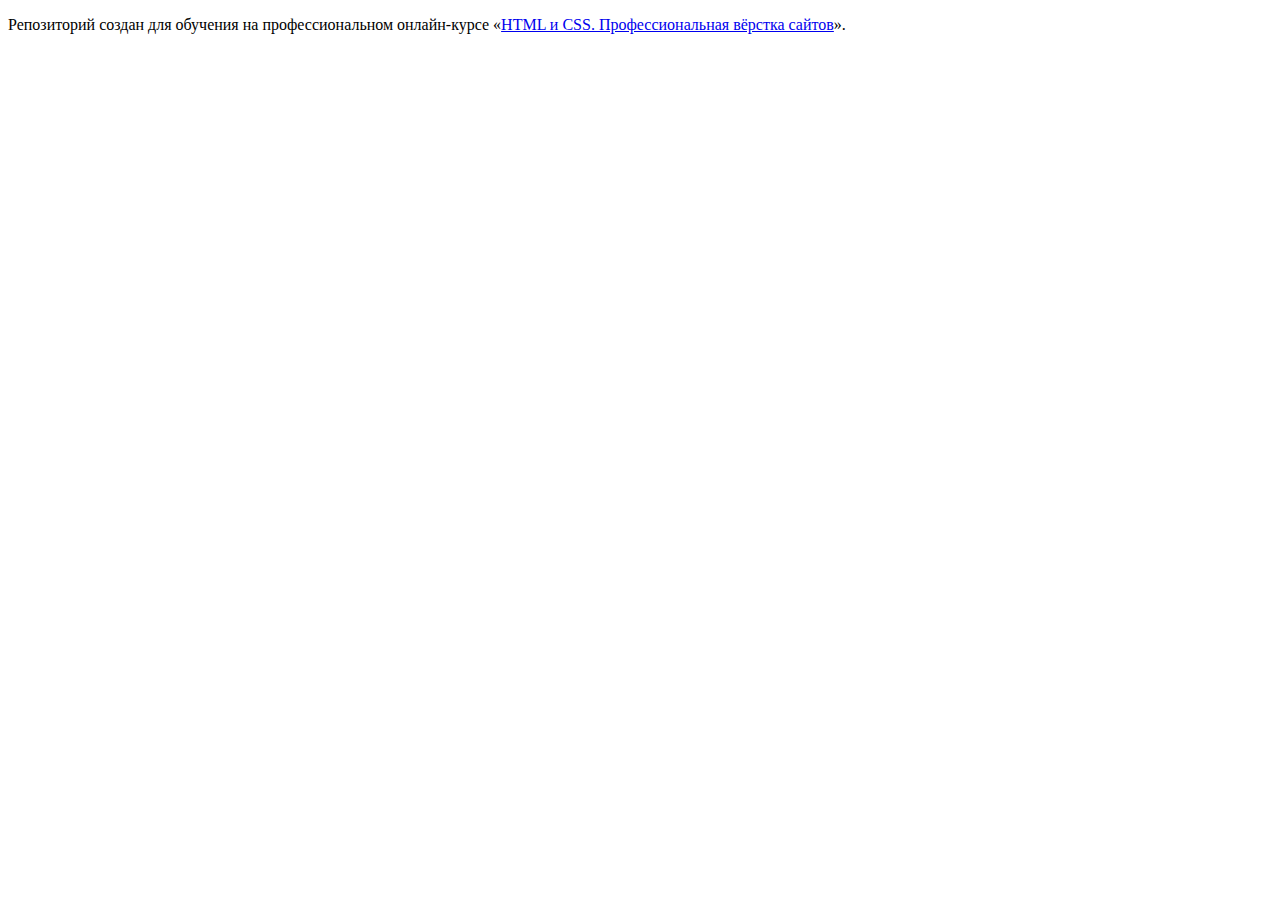
<file: master/index.html>
<!DOCTYPE html>
<html lang="ru">
  <head>
    <meta charset="utf-8">
    <title>HTML Academy: Девайс</title>
    <base href="https://htmlacademy-htmlcss.github.io/1258921-device-36/master/">
</head>
  <body>

    <p>Репозиторий создан для обучения на профессиональном онлайн‑курсе «<a href="https://htmlacademy.ru/intensive/htmlcss">HTML и CSS. Профессиональная вёрстка сайтов</a>».</p>

  </body>
</html>
</file>
